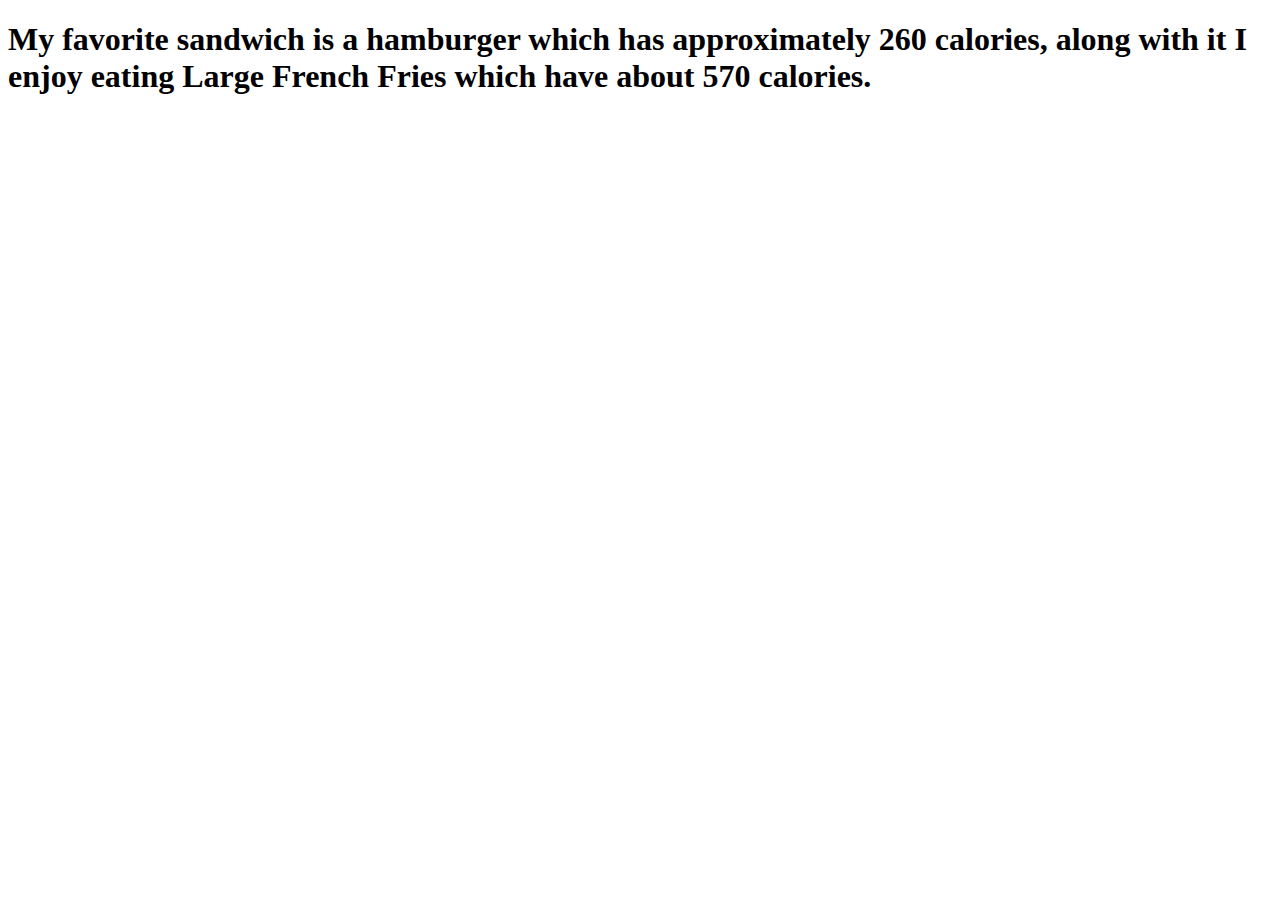
<file: Basic/index.html>
<!DOCTYPE html>
<html>
<head>
	<title>Basic</title>
</head>
<body>
	<script>
		var sandwiches = { "sandwich": "hamburger", "calories": "260" };
		var fries = { "fries_size": "Large French Fries", "calories": "570" };

		//print the following message within the browser: My favorite sandwich is a Hamburger which has approximately 260 calories, along with it I enjoy eating Large French Fries which have about 570 calories.
		document.write("<h1>My favorite sandwich is a " + sandwiches.sandwich + " which has approximately " + sandwiches.calories + " calories, along with it I enjoy eating " + fries.fries_size + " which have about " + fries.calories + " calories.</h1>")

	</script>

</body>
</html>
</file>
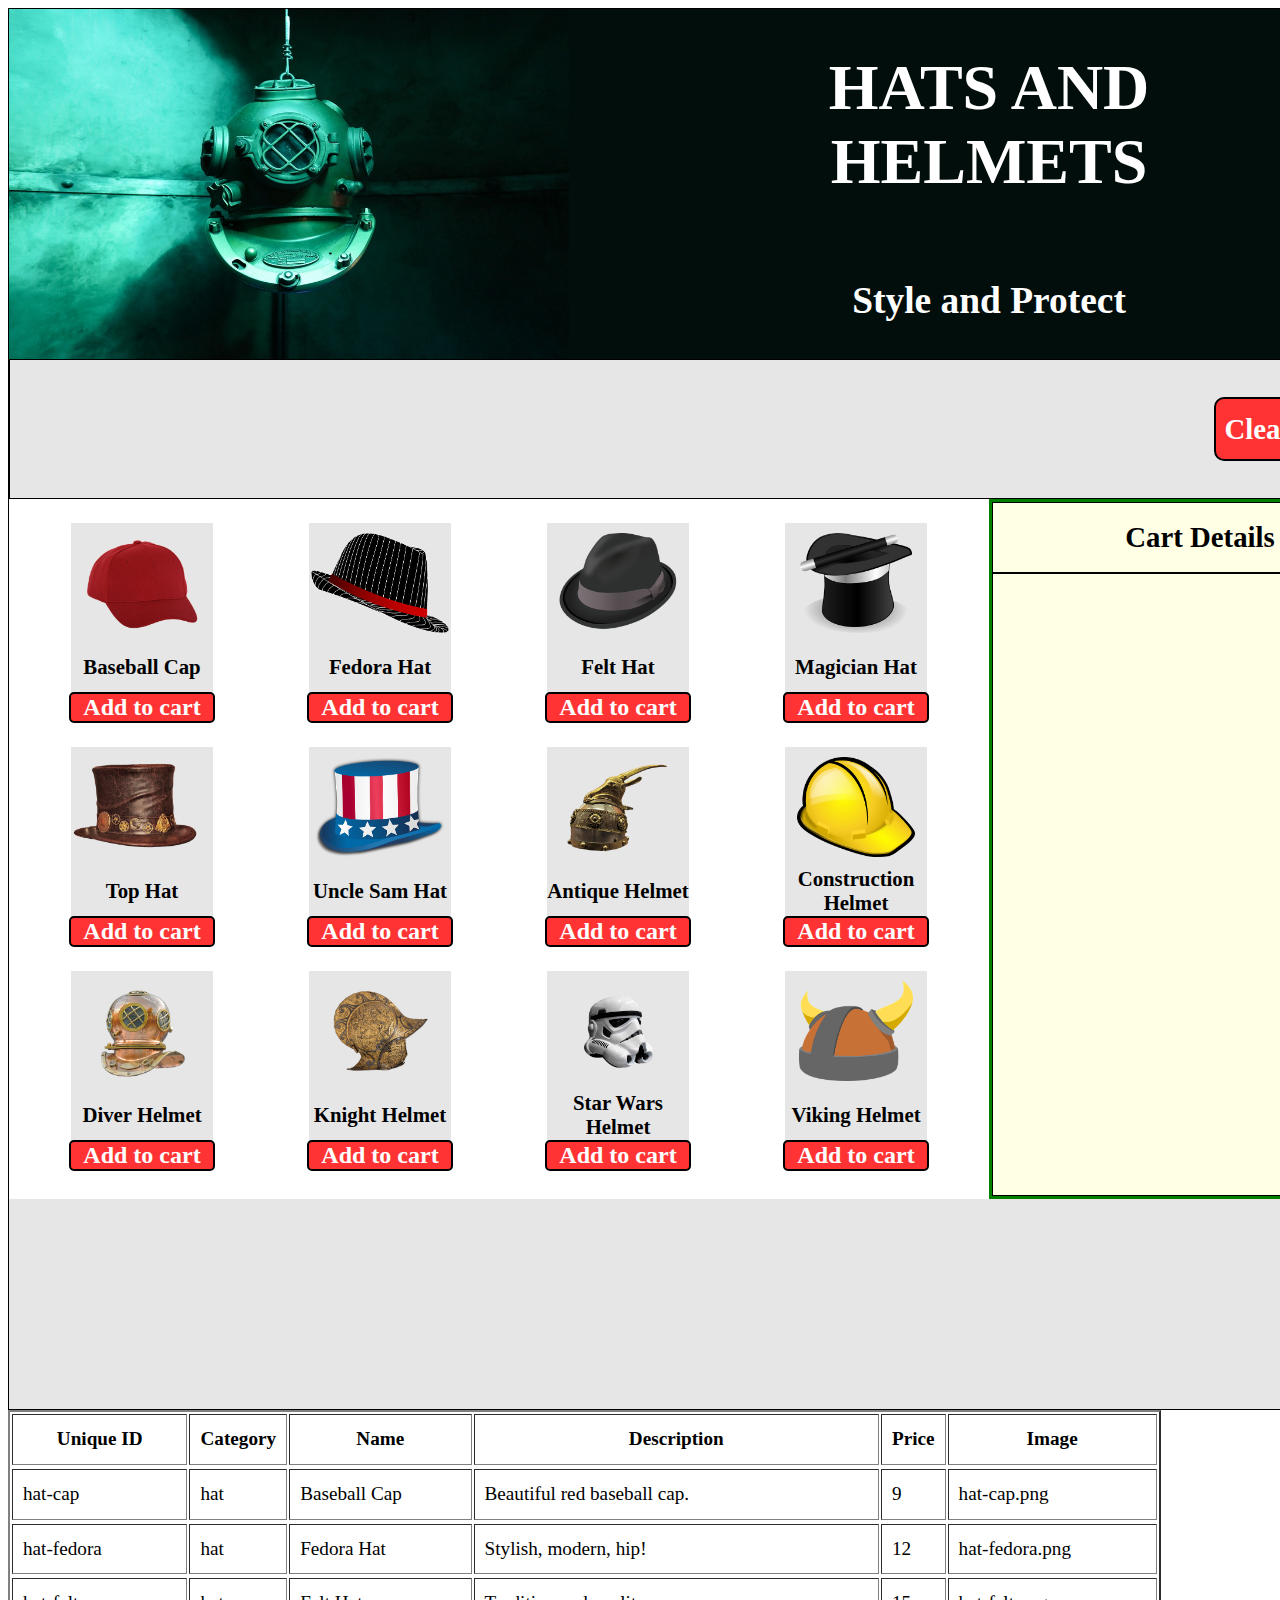
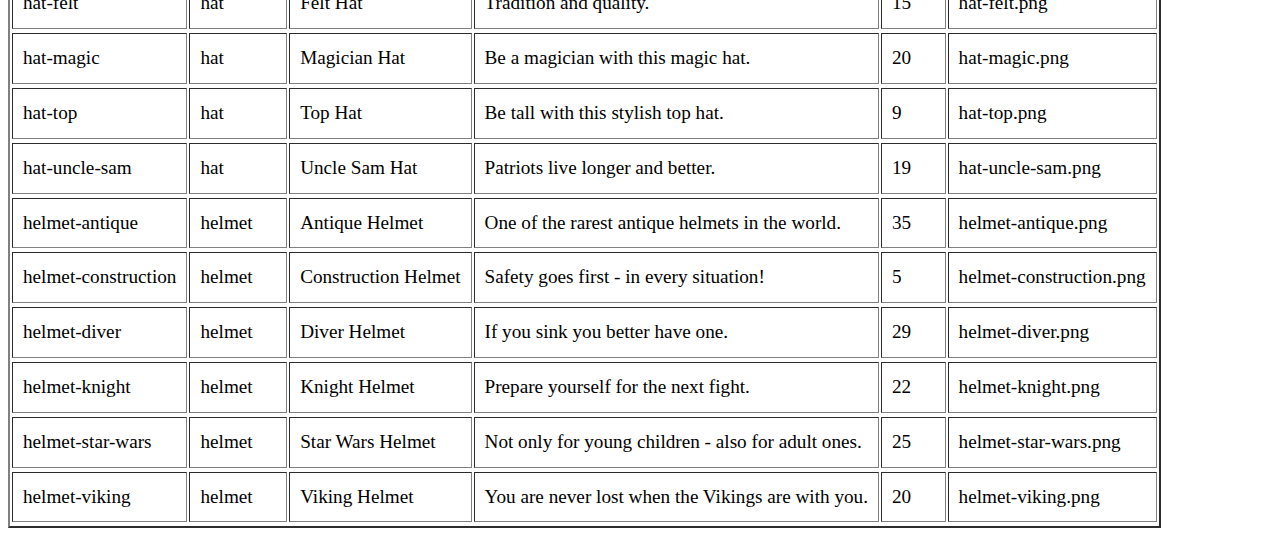
<file: Challenge/index.html>
<!DOCTYPE html>
<html>
<head>
	<title>Challenge</title>
	<meta charset="utf-8">
	<link rel="stylesheet" href="style.css">
</head>
<body>

	<div id="containerAll">

		<header id="header">

				<img src="img/heroImage.jpg" alt="" id="heroImage">

				<div id="headerText">
					<h1>HATS AND<br>HELMETS</h1>
					<h3>Style and Protect</h3>
				</div>
			
		</header>



		<div id="topContent">

			<nav id="nav">
<!-- 				<ul>
					<li><a href="" title=""></a></li>
				</ul> -->
			</nav>

			<div id="cartShort">
				<div id="clearCartButton">
					<h4>Clear Cart</h4>
				</div>
			</div>
			
		</div>



		<div id="mainContent">

			<div id="productContent">

			</div>

			<div id="cartDetail">

				<div id="cartDetailHeader">
					<h4>Cart Details</h4>
				</div>

				<div id="cartDetailContent">

					<div id="cartDetailContentNames">
						
					</div>
					<div id="cartDetailContentPrices">
						
					</div>

				</div>

				<div id="showSum">
					
				</div>

			</div>
			
		</div>



		<footer id="footer">
			
		</footer>



	</div>

	<script type="text/javascript"  src="data.json"></script>

	<script>

		//create products
		var i = 0;
		for (i = 0; i < products.length; i++) {
		document.getElementById("productContent").innerHTML += 
			"<div class='singleProduct'>" +
				"<img class='productImage' src='img/" + products[i].image + "'>" +
				"<div class='productName'>" + products[i].name + "</div>" +
				"<div class='buttonAddToCart' id='"+ products[i].uniqueID +"'>Add to cart</div>"
			"</div>";
		}


		//click on Add to cart
		var sum = 0;

		function addToCartHatCap() {
			document.getElementById("cartDetailContentNames").innerHTML += products[0].name + "<br>";
			document.getElementById("cartDetailContentPrices").innerHTML += products[0].price + " €<br>";
			sum += Number(products[0].price);
			document.getElementById("showSum").innerHTML = "sum: " + sum + " €";
			return(sum);
		}
		function addToCartHatFedora() {
			document.getElementById("cartDetailContentNames").innerHTML += products[1].name + "<br>";
			document.getElementById("cartDetailContentPrices").innerHTML += products[1].price + " €<br>";
		}
		function addToCartHatFelt() {
			document.getElementById("cartDetailContentNames").innerHTML += products[2].name + "<br>";
			document.getElementById("cartDetailContentPrices").innerHTML += products[2].price + " €<br>";
		}
		function addToCartHatMagic() {
			document.getElementById("cartDetailContentNames").innerHTML += products[3].name + "<br>";
			document.getElementById("cartDetailContentPrices").innerHTML += products[3].price + " €<br>";
		}
		function addToCartHatTop() {
			document.getElementById("cartDetailContentNames").innerHTML += products[4].name + "<br>";
			document.getElementById("cartDetailContentPrices").innerHTML += products[4].price + " €<br>";
		}
		function addToCartHatUncleSam() {
			document.getElementById("cartDetailContentNames").innerHTML += products[5].name + "<br>";
			document.getElementById("cartDetailContentPrices").innerHTML += products[5].price + " €<br>";
		}
		function addToCartHelmetAntique() {
			document.getElementById("cartDetailContentNames").innerHTML += products[6].name + "<br>";
			document.getElementById("cartDetailContentPrices").innerHTML += products[6].price + " €<br>";
		}
		function addToCartHelmetConstruction() {
			document.getElementById("cartDetailContentNames").innerHTML += products[7].name + "<br>";
			document.getElementById("cartDetailContentPrices").innerHTML += products[7].price + " €<br>";
		}
		function addToCartHelmetDiver() {
			document.getElementById("cartDetailContentNames").innerHTML += products[8].name + "<br>";
			document.getElementById("cartDetailContentPrices").innerHTML += products[8].price + " €<br>";
		}
		function addToCartHelmetKnight() {
			document.getElementById("cartDetailContentNames").innerHTML += products[9].name + "<br>";
			document.getElementById("cartDetailContentPrices").innerHTML += products[9].price + " €<br>";
		}
		function addToCartHelmetStarWars() {
			document.getElementById("cartDetailContentNames").innerHTML += products[10].name + "<br>";
			document.getElementById("cartDetailContentPrices").innerHTML += products[10].price + " €<br>";
		}
		function addToCartHelmetViking() {
			document.getElementById("cartDetailContentNames").innerHTML += products[11].name + "<br>";
			document.getElementById("cartDetailContentPrices").innerHTML += products[11].price + " €<br>";
		}


		//add event listener when click on add to cart
		document.getElementById("hat-cap").addEventListener("click", addToCartHatCap);
		document.getElementById("hat-fedora").addEventListener("click", addToCartHatFedora);
		document.getElementById("hat-felt").addEventListener("click", addToCartHatFelt);
		document.getElementById("hat-magic").addEventListener("click", addToCartHatMagic);
		document.getElementById("hat-top").addEventListener("click", addToCartHatTop);
		document.getElementById("hat-uncle-sam").addEventListener("click", addToCartHatUncleSam);
		document.getElementById("helmet-antique").addEventListener("click", addToCartHelmetAntique);
		document.getElementById("helmet-construction").addEventListener("click", addToCartHelmetConstruction);
		document.getElementById("helmet-diver").addEventListener("click", addToCartHelmetDiver);
		document.getElementById("helmet-knight").addEventListener("click", addToCartHelmetKnight);
		document.getElementById("helmet-star-wars").addEventListener("click", addToCartHelmetStarWars);
		document.getElementById("helmet-viking").addEventListener("click", addToCartHelmetViking);

		//clear cart
		function clearCart() {
			location.reload();
		}

		document.getElementById("clearCartButton").addEventListener("click", clearCart);


		//create table of all products
		i = 0;
		document.writeln("<table border='2' id='overviewTableJSON'>");
		document.writeln("<tr><th>Unique ID</th><th>Category</th><th>Name</th><th>Description</th><th>Price</th><th>Image</th><tr>");

		for (i = 0; i < products.length; i++) {
			document.writeln("<tr><td>" + products[i].uniqueID + "</td><td>" + products[i].category + "</td><td>" + products[i].name + "</td><td>" + products[i].description + "</td><td>" + products[i].price + "</td><td>" + products[i].image + "</td><tr>");
		}

	</script>

</body>
</html>
</file>
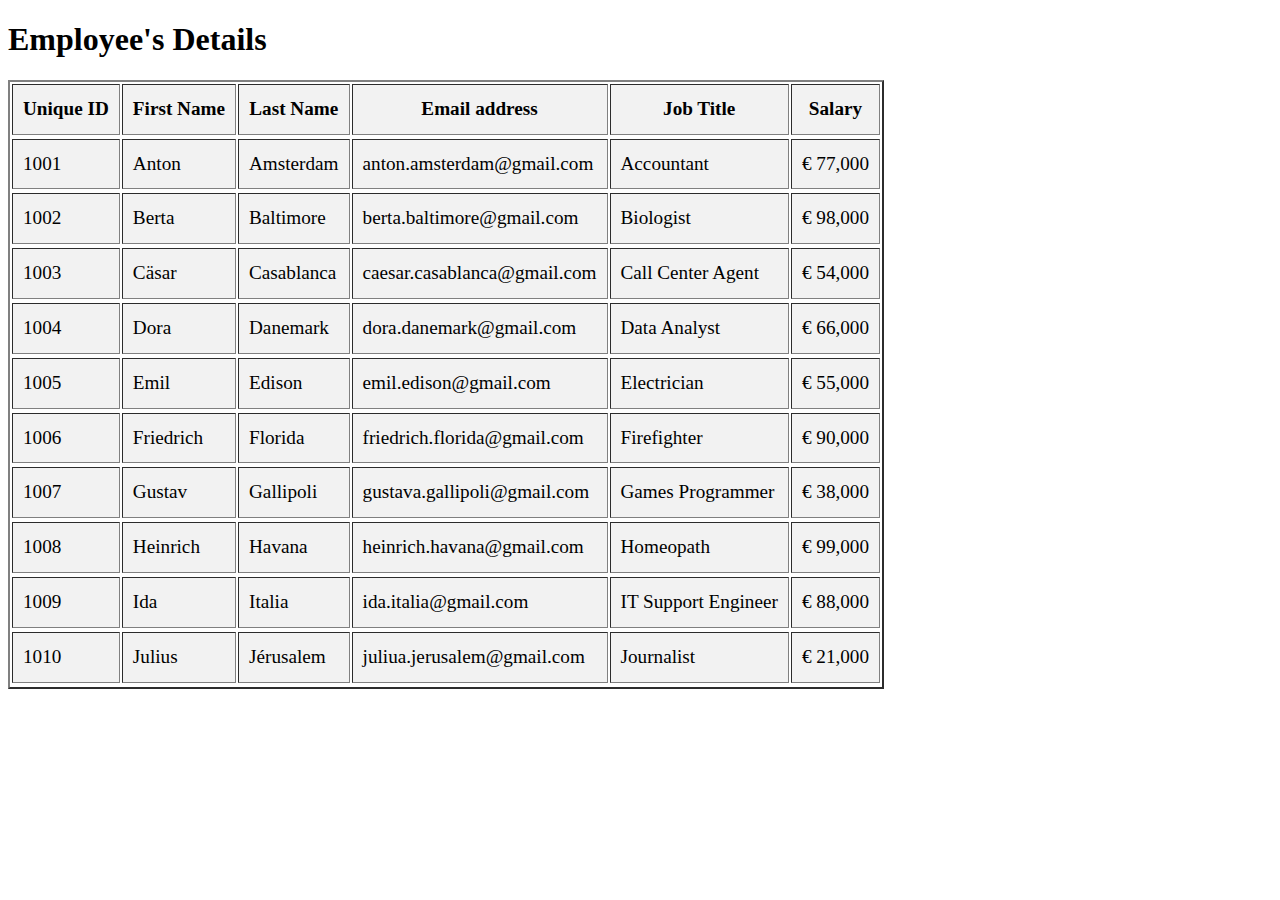
<file: Intermediate/index.html>
<!DOCTYPE html>
<html>
<head>
	<title>Intermediate</title>
	<meta charset="utf-8">
	<link rel="stylesheet" href="style.css">
</head>
<body>

	<h1>Employee's Details</h1>

	<script type="text/javascript"  src="data.json"></script>


	<script>

		var i = 0;

		document.writeln("<table border='2' id='tableEmployees'>");
		document.writeln("<tr><th>Unique ID</th><th>First Name</th><th>Last Name</th><th>Email address</th><th>Job Title</th><th>Salary</th><tr>");

		for (i = 0; i < json.length; i++) {
			document.writeln("<tr><td>" + json[i].uniqueID + "</td><td>" + json[i].firstName + "</td><td>" + json[i].lastName + "</td><td>" + json[i].emailAddress + "</td><td>" + json[i].jobTitle + "</td><td>" + json[i].salary + "</td><tr>");
		}

	</script>

</body>
</html>
</file>
<file: Challenge/style.css>
#containerAll {
	display: flex;
	flex-direction: column;
	width: 1400px;
	height: 1400px;
	background: #e6e6e6;
	border:  1px solid black;
}

#header {
	display: flex;
	height: 25%;
	background: #020E0C;
}

#heroImage {
	height: 100%;
	width: 40%;
	background-image: url("img/heroImage.jpg");
}

#headerText {
	display: flex;
	flex-direction: column;
	justify-content: center;
	text-align: center;
	height: 100%;
	width: 60%;
	font-size: 200%;
	color: white;
}

#topContent {
	display: flex;
	box-sizing: border-box;
	justify-content: flex-end;
	align-items: center;
	height: 10%;
	padding: 40px;
	border: 1px solid black;
}

	#clearCartButton {
		display: flex;
		justify-content: center;
		align-items: center;
		height: 60px;
		width: 150px;
		font-size: 180%;
		color: white;
		background: #ff3333;
		border: 2px solid black;
		border-radius: 10px;

	}

#mainContent {
	display: flex;
	height: 50%;
	width: 100%;
}

	#productContent {
		display: flex;
		box-sizing: border-box;
		flex-wrap: wrap;
		justify-content: space-around;
		height: 100%;
		width: 70%;
		padding: 1%;
		background: white;
	}

		.singleProduct {
			display: flex;
			box-sizing: border-box;
			flex-direction: column;
			justify-content: space-between;
			align-items: center;
			height: 200px;
			width: 15%;
			margin: 1% 3%;
			background: #e6e6e6;
		}

			.productImage {
				width: auto;
				height: 50%;
				margin: 10px;
			}

			.productName {
				display: flex;
				justify-content: center;
				text-align: center;
				font-size: 130%;
				font-weight: bold;
			}
			 .buttonAddToCart {
			 	display: flex;
			 	justify-content: center;
			 	text-align: center;
			 	width: 100%;
			 	font-size: 150%;
			 	border: 2px solid black;
			 	border-radius: 5px;
			 	font-weight: bold;
			 	color: white;
			 	background: #ff3333;
			 }

	#cartDetail {
		display: flex;
		box-sizing: border-box;
		flex-direction: column;
		height: 100%;
		width: 30%;
		font-size: 180%;
		background: #ffffe6;
		border: 3px solid green;

	}

		#cartDetailHeader {
			display: flex;
			justify-content: center;
			align-items: center;
			width: 100%;
			height: 10%;
			border: 1px solid black;
		}

		#cartDetailContent {
			display: flex;
			box-sizing: border-box;
			align-items: flex-start;
			width: 100%;
			height: 90%;
			padding: 2%;
			border: 1px solid black;
		}

			#cartDetailContentNames {
				display: flex;
				flex-shrink: 1;
				width: 75%;
				padding: 0 20px;

			}

			#cartDetailContentPrices {
				display: flex;
				flex-shrink: 1;
				box-sizing: border-box;
				text-align: right;
				width: 25%;
				padding: 0 20px;

			}

		#showSum {
			display: flex;
			box-sizing: border-box;
			justify-content: flex-end;
			flex-grow: 1;
			width: 100%;
			text-align: right;
			padding: 0 40px;
		}


#overviewTableJSON th, td {
	box-sizing: border-box;
	line-height: 150%;
	font-size: 120%;
	padding: 10px;
}
</file>
<file: Intermediate/style.css>
#tableEmployees th, td {
	box-sizing: border-box;
	line-height: 150%;
	font-size: 120%;
	padding: 10px;
	background: #f2f2f2;
}
</file>
